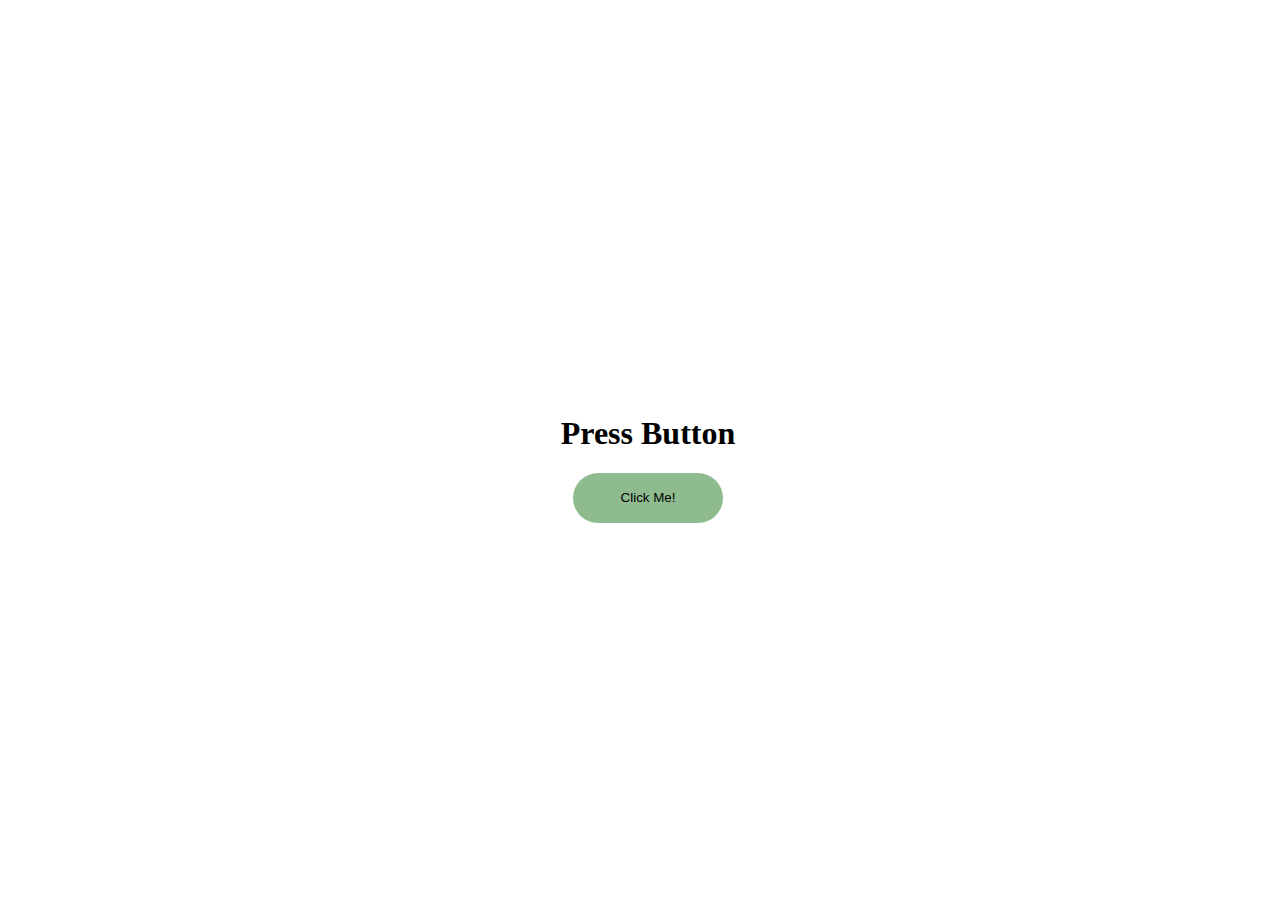
<file: HODINY/hodina1/index.html>
<!DOCTYPE html>
<html lang="en">
<head>
    <meta charset="UTF-8">
    <meta name="viewport" content="width=device-width, initial-scale=1.0">
    <link rel="stylesheet" href="style.css">
    <title>Document</title>
</head>
<body>
    <h1>Press Button</h1>
    <button id="button">Click Me!</button>
    
    <script src="script.js"></script>
</body>
</html>
</file>
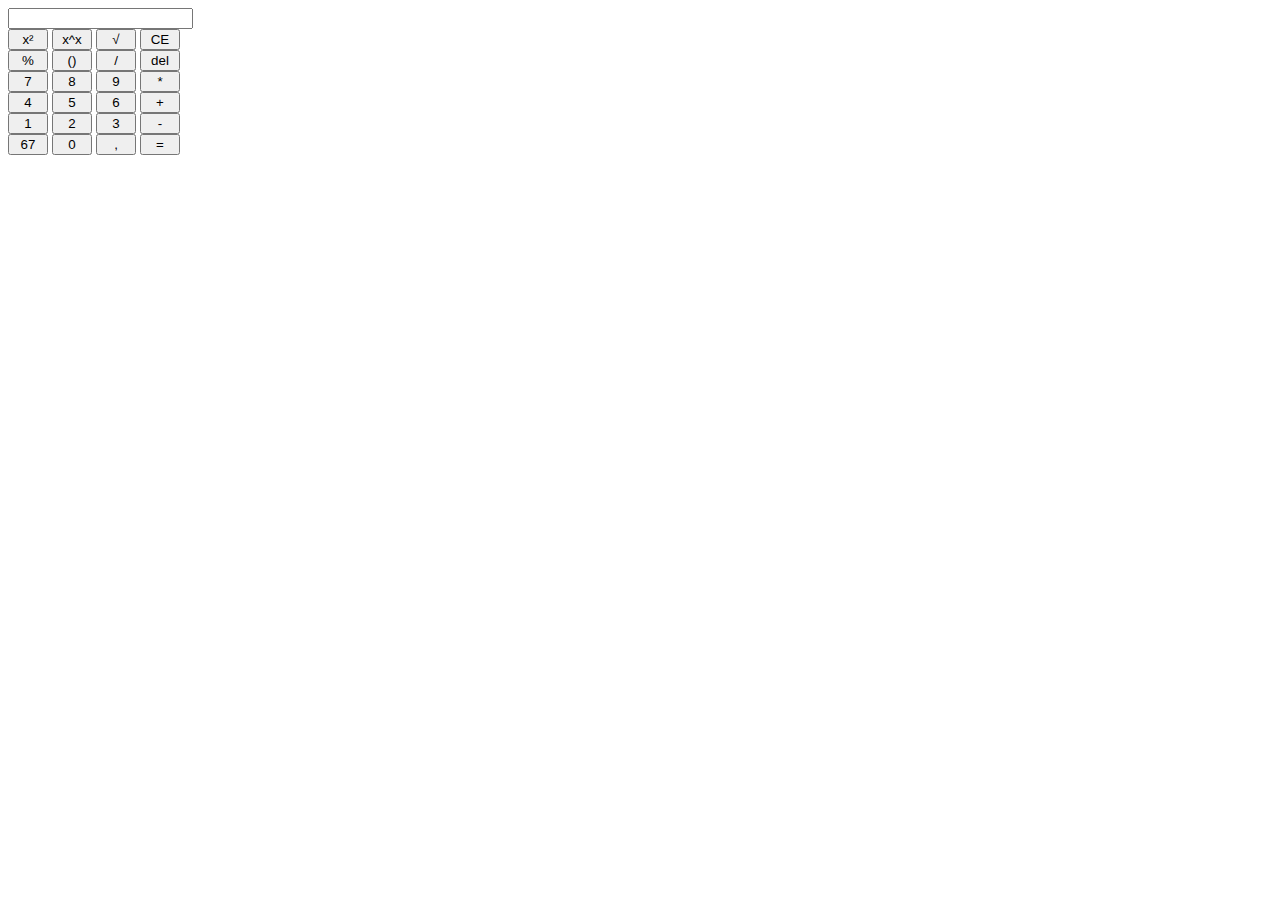
<file: HODINY/kalkulacka/index.html>
<!DOCTYPE html>
<html lang="cs-cz">
<head>
    <meta charset="UTF-8">
    <meta name="viewport" content="width=device-width, initial-scale=1.0">
    <link rel="stylesheet" href="style.css">
    <title>Kalkulačka</title>
</head>
<body>
    <input type="text" name="display" id="display" readonly>
    <div>
        <button onclick="pridatHodnotu('*')">x²</button>
        <button>x^x</button>
        <button>√</button>
        <button>CE</button>
    </div>
    <div>
        <button>%</button>
        <button>()</button>
        <button>/</button>
        <button>del</button>
    </div>
    <div>
        <button>7</button>
        <button>8</button>
        <button>9</button>
        <button>*</button>
    </div>
    <div>
        <button>4</button>
        <button>5</button>
        <button>6</button>
        <button>+</button>
    </div>
    <div>
        <button>1</button>
        <button>2</button>
        <button>3</button>
        <button>-</button>
    </div>
    <div>
        <button>67</button>
        <button>0</button>
        <button>,</button>
        <button>=</button>
    </div>
    <script src="script.js"></script>
</body>
</html>
</file>
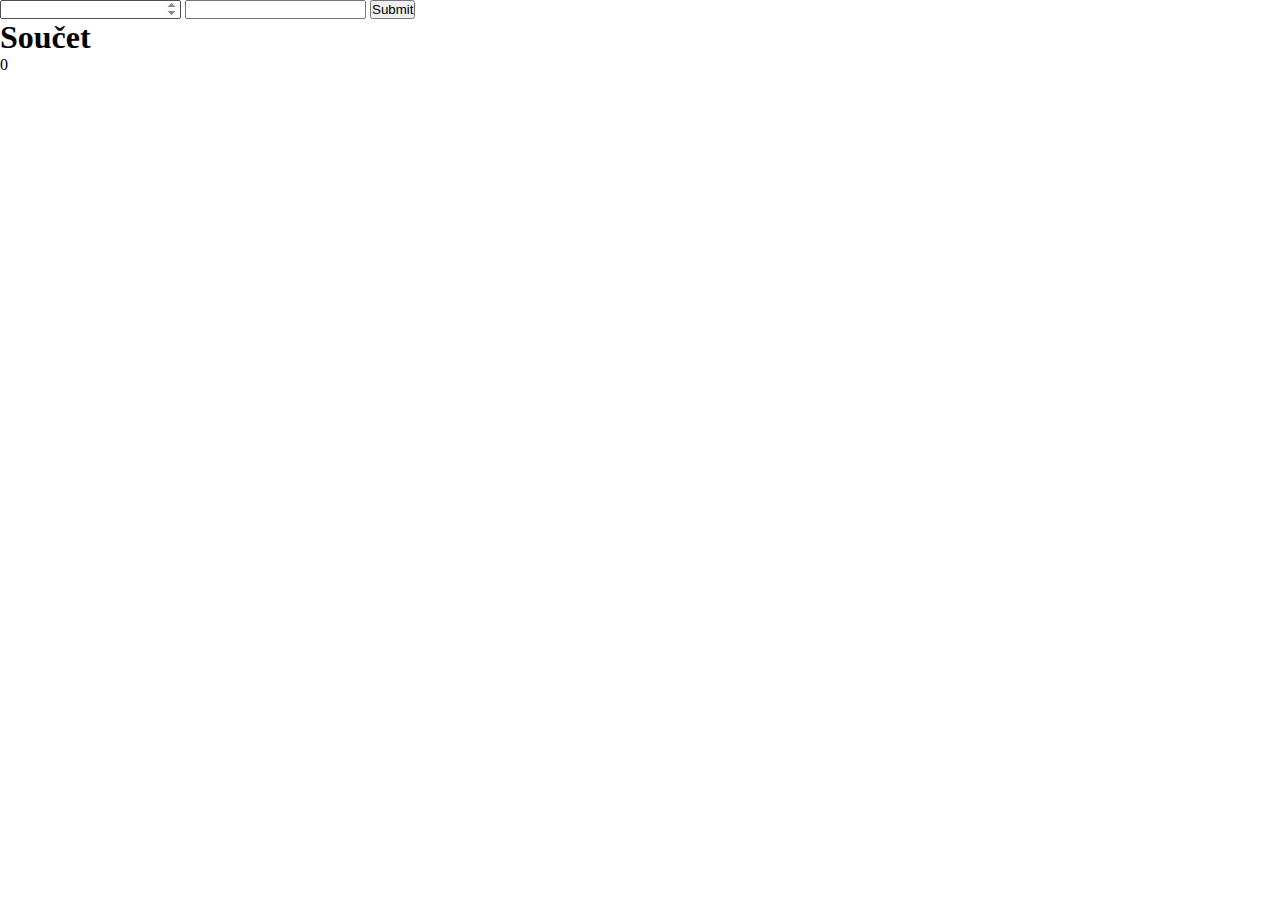
<file: HODINY/uloha1/index.html>
<!DOCTYPE html>
<html lang="en">
<head>
    <meta charset="UTF-8">
    <meta name="viewport" content="width=device-width, initial-scale=1.0">  
    <link rel="stylesheet" href="style.css">
    <title>Document</title>
</head>
<body>

        <input type="number" id="input1">
        <input type="number" id="input2">
        <button onclick="calc()">Submit</button>
        


    <h1>Součet</h1>
    <p id="screen">0</p>
    <script src="script.js"></script>
</body>
</html>
</file>
<file: HODINY/hodina1/style.css>
body {
    background-color: white;
    height: 100vh;
    width: 100vw;
    overflow: hidden;
    display: flex;
    justify-content: center;
    align-items: center;
    flex-direction: column;
}

button {
    width: 150px;
    height: 50px;
    border-radius: 50px;
    background-color: darkseagreen;
    border: none
}
</file>
<file: HODINY/kalkulacka/style.css>
button {
    width: 40px;
}
</file>
<file: HODINY/uloha1/style.css>
* {
    margin: 0;
    padding: 0;
    box-sizing: border-box;
}
</file>
